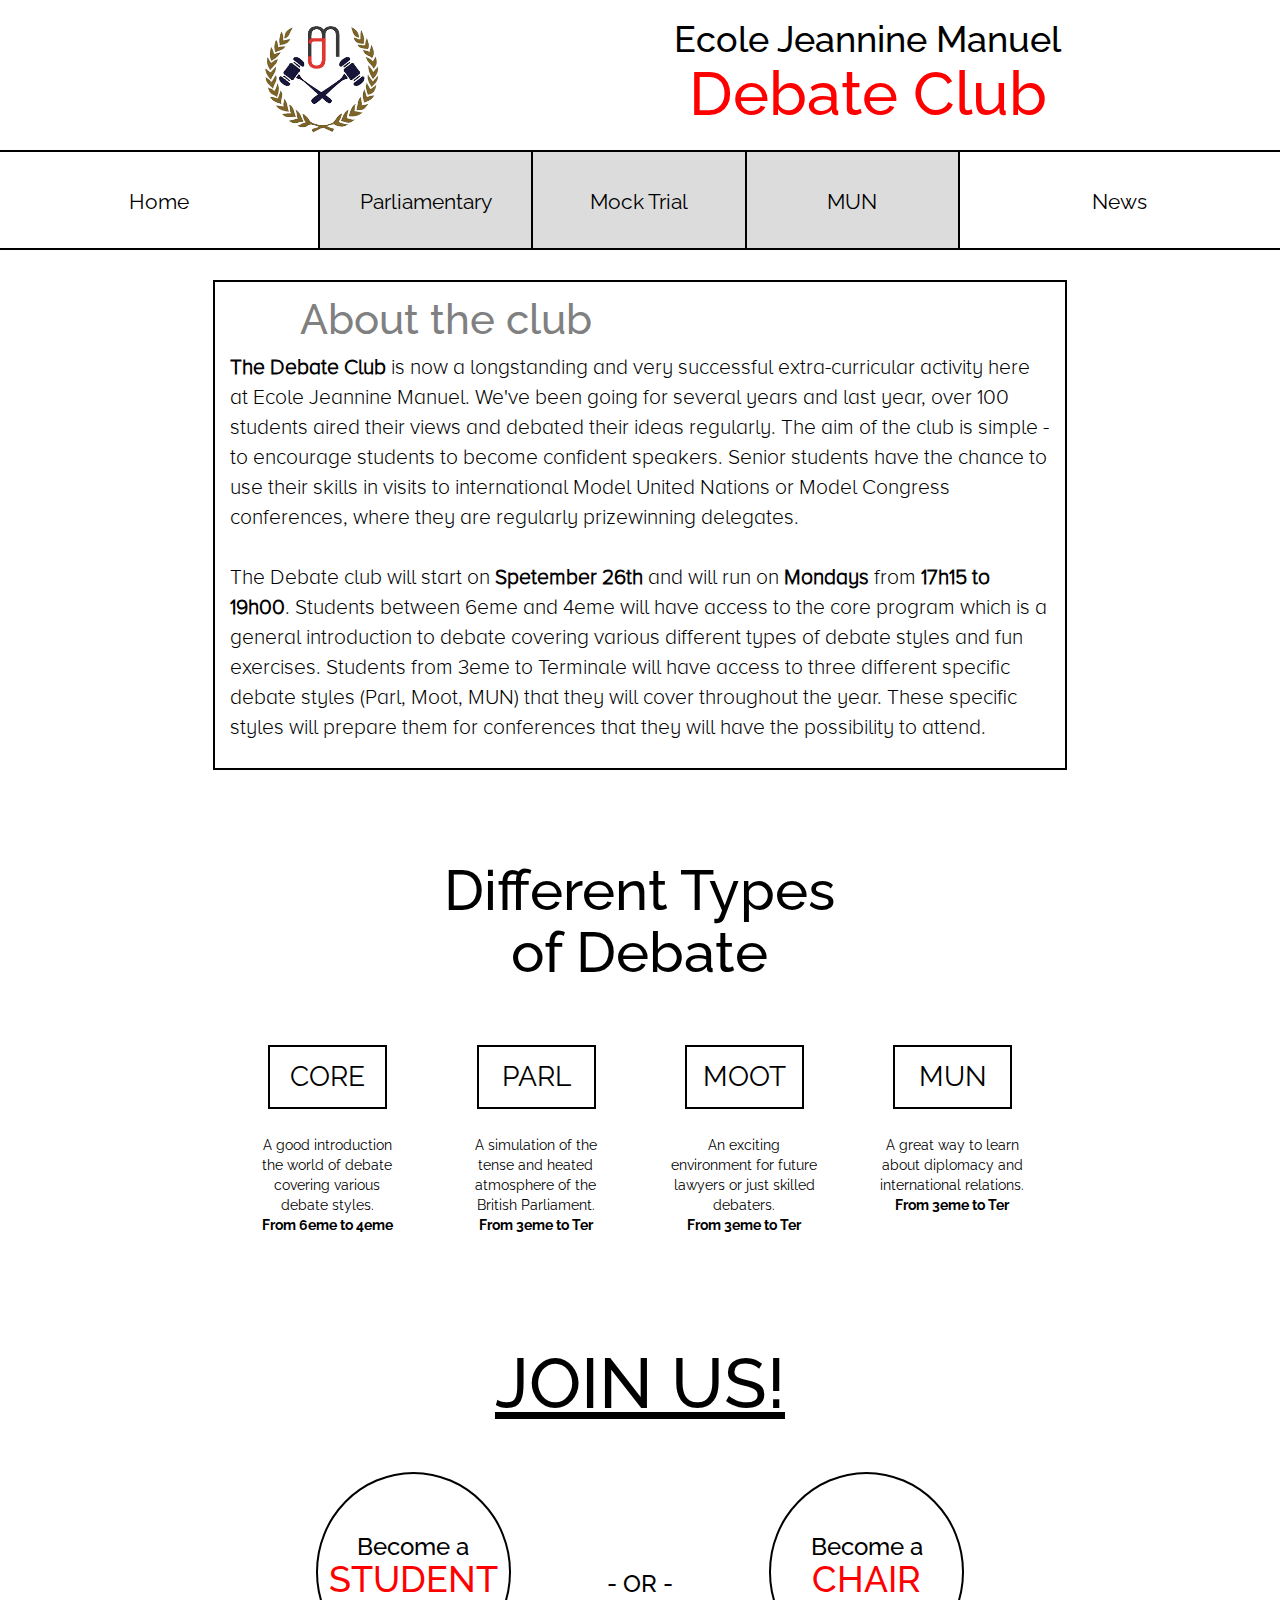
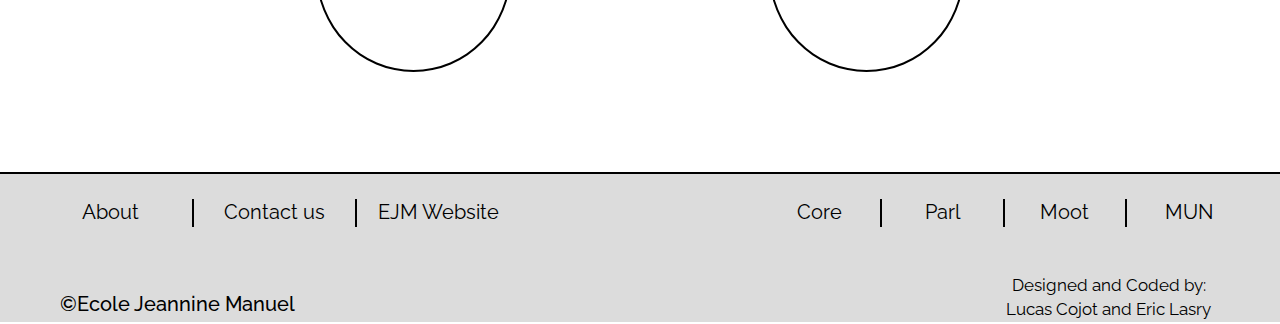
<file: index.html>
<!DOCTYPE html>
<html>
	<head>
		<link rel="stylesheet" href="https://maxcdn.bootstrapcdn.com/bootstrap/3.3.6/css/bootstrap.min.css">
		<link rel="stylesheet" type="text/css" href="home.css">

		<link href='https://fonts.googleapis.com/css?family=Raleway' rel='stylesheet' type='text/css'>

		<title>Debate Club | EJM</title>
	</head>
	<body>
<!-- HEADER -->
		<section class="col-sm-12 row" id="header_cont">

			<!-- LOGO -->
			<div class="col-sm-6" id="logo_div">
				<figure id="logo_box">
					<a href="index.html"><img src="logo.png"></a>
				</figure>
			</div>

			<!-- TITLE -->
			<div class="col-sm-6" id="title_div">
				<div id="title_box">
					<h1 id="title">Ecole Jeannine Manuel <br> <span style="color: red; font-size: 1.7em">Debate Club</span></h1>
				</div>
			</div>
		</section>

<!-- NAVBAR -->
		<section class="col-sm-12" id="navbar_cont">
			<ul id="navbar">
				<li class="col-sm-3 nav_li-1"><a href="index.html">Home</a></li>

				<li class="col-sm-2 nav_li-2"><a href="parl.html">Parliamentary</a></li>
				<li class="col-sm-2 nav_li-2"><a href="mock.html">Mock Trial</a></li>
				<li class="col-sm-2 nav_li-2"><a href="mun.html">MUN</a></li>

				<li class="col-sm-3 nav_li-1"><a href="news.html">News</a></li>
			</ul>
		</section>

<!-- MAIN -->
		<section id="main_cont">

			<!-- TEXT BOX -->
			<container class="col-sm-12 row" id="desc_cont">

				<p class="col-sm-2"></p>
				<div class="col-sm-8" id="desc_box">
					<div id="desc">
						<h1>About the club</h1>
						<p><b>The Debate Club</b> is now a longstanding and very successful extra-curricular activity here at Ecole Jeannine Manuel. We've been going for several years and last year, over 100 students aired their views and debated their ideas regularly.  The aim of the club is simple - to encourage students to become confident speakers. Senior students have the chance to use their skills in visits to international Model United Nations or Model Congress conferences, where they are regularly prizewinning delegates.<br></br>The Debate club will start on <b>Spetember 26th</b> and will run on <b>Mondays</b> from <b>17h15 to 19h00</b>. Students between 6eme and 4eme will have access to the core program which is a general introduction to debate covering various different types of debate styles and fun exercises. Students from 3eme to Terminale will have access to three different specific debate styles (Parl, Moot, MUN) that they will cover throughout the year. These specific styles will prepare them for conferences that they will have the possibility to attend.</p>
					</div>
				</div>
				<p class="col-sm-2"></p>

			</container>

			<!-- DEB-STYLE DESCS -->
			<container class="col-sm-12 row" id="deb-style_cont">

				<div id="deb-style_title-box">
					<p class="col-sm-4"></p>
					<div class="col-sm-4" id="deb-style_title">
						<h1>Different Types of Debate</h1>
					</div>
					<p class="col-sm-4"></p>
				</div>

				<ul class="col-sm-12" id="deb-style_names">
					<li class="col-sm-2"></li>

					<li class="col-sm-2" id="deb-style_name">
						<p class="col-sm-2"></p>
						<a class="col-sm-8" href="index.html">CORE</a>
						<p class="col-sm-2"></p>
					</li>
					<li class="col-sm-2" id="deb-style_name">
						<p class="col-sm-2"></p>
						<a class="col-sm-8" href="parl.html">PARL</a>
						<p class="col-sm-2"></p>
					</li>
					<li class="col-sm-2" id="deb-style_name">
						<p class="col-sm-2"></p>
						<a class="col-sm-8" href="mock.html">MOOT</a>
						<p class="col-sm-2"></p>
					</li>
					<li class="col-sm-2" id="deb-style_name">
						<p class="col-sm-2"></p>
						<a class="col-sm-8" href="mun.html">MUN</a>
						<p class="col-sm-2"></p>
					</li>

					<li class="col-sm-2"></li>
				</ul>

				<ul class="col-sm-12" id="deb-style_descs">
					<li class="col-sm-2"></li>

					<li class="col-sm-2" id="deb-style_desc">
						<p class="col-sm-12">A good introduction the world of debate covering various debate styles. </br><b>From 6eme to 4eme</b></p>
					</li>

					<li class="col-sm-2" id="deb-style_desc">
						<p class="col-sm-12">A simulation of the tense and heated atmosphere of the British Parliament.</br><b>From 3eme to Ter</b></p>
					</li>
					</li>

					<li class="col-sm-2" id="deb-style_desc">
						<p class="col-sm-12">An exciting environment for future lawyers or just skilled debaters.</br><b>From 3eme to Ter</b></p>
					</li>

					<li class="col-sm-2" id="deb-style_desc">
						<p class="col-sm-12">A great way to learn about diplomacy and international relations.</br><b>From 3eme to Ter</b></p>
					</li>

					<li class="col-sm-2"></li>
				</ul>

			</container>

			<!-- JOIN US -->
			<container class="col-sm-12 row" id="join-us_cont">
					<div class="col-sm-12" id="join-us_title-box">
						<p class="col-sm-4"></p>
						<h1 class="col-sm-4">JOIN US!</h1>
						<p class="col-sm-4"></p>
					</div>

					<div class="col-sm-12"id="join-us_choice">
						<div class="join-us_bubble" id="join-us-student_bubble">
							<a href="https://docs.google.com/a/ejm.org/forms/d/1s6_SRmsmvCvCXbtVdEc-xf67BshMgDVIGptC9AEbRVM/viewform?edit_requested=true" target='_blank'><h3>Become a <span style="color: red; font-size: 1.5em;">STUDENT</span></h3></a>
						</div>
						<div id="join-us-or">
							<h3>- OR -</h3>
						</div>
						<div class="join-us_bubble" id="join-us-chair_bubble">
							<a href="https://docs.google.com/a/ejm.org/forms/d/1v7_jCLaTkz9LcFVzv0KGFkTiORGOmo6UrcQ7BomN5L8/edit" target='_blank'><h3>Become a <span style="color: red; font-size: 1.5em;">CHAIR</span></h3></a>
						</div>
					</div>
			</container>
		</section>

<!-- FOOTER -->
		<section class="col-sm-12 footer">
			<container class="col-sm-12 row" id="footer_row-1">
				<ul class="col-sm-5" id="footer_ul-1">
					<li class="col-sm-4"><a href="http://www.ecolejeanninemanuel.org/fr/secondary/extra-scolaire/itemlist/category/119-debate-club.html" target='_blank'>About</a></li>
					<li class="col-sm-4"><a href="contact.html">Contact us</a></li>
					<li class="col-sm-4"><a href="http://www.ecolejeanninemanuel.org/en/public.html" target='_blank'>EJM Website</a></li>
				</ul>

				<ul class="col-sm-5" id="footer_ul-2">
					<li class="col-sm-3"><a href="index.html">Core</a></li>
					<li class="col-sm-3"><a href="parl.html">Parl</a></li>
					<li class="col-sm-3"><a href="mock.html">Moot</a></li>
					<li class="col-sm-3"><a href="mun.html">MUN</a></li>
				</ul>
			</container>

			<container class="col-sm-12 row" id="footer_row-2">
				<h3 class="col-sm-9">&copy;Ecole Jeannine Manuel</h3>
				<p class="col-sm-3">Designed and Coded by:<br>Lucas Cojot and Eric Lasry</p>
			</container>
		</sectiion>

		</body>
</html>
</file>
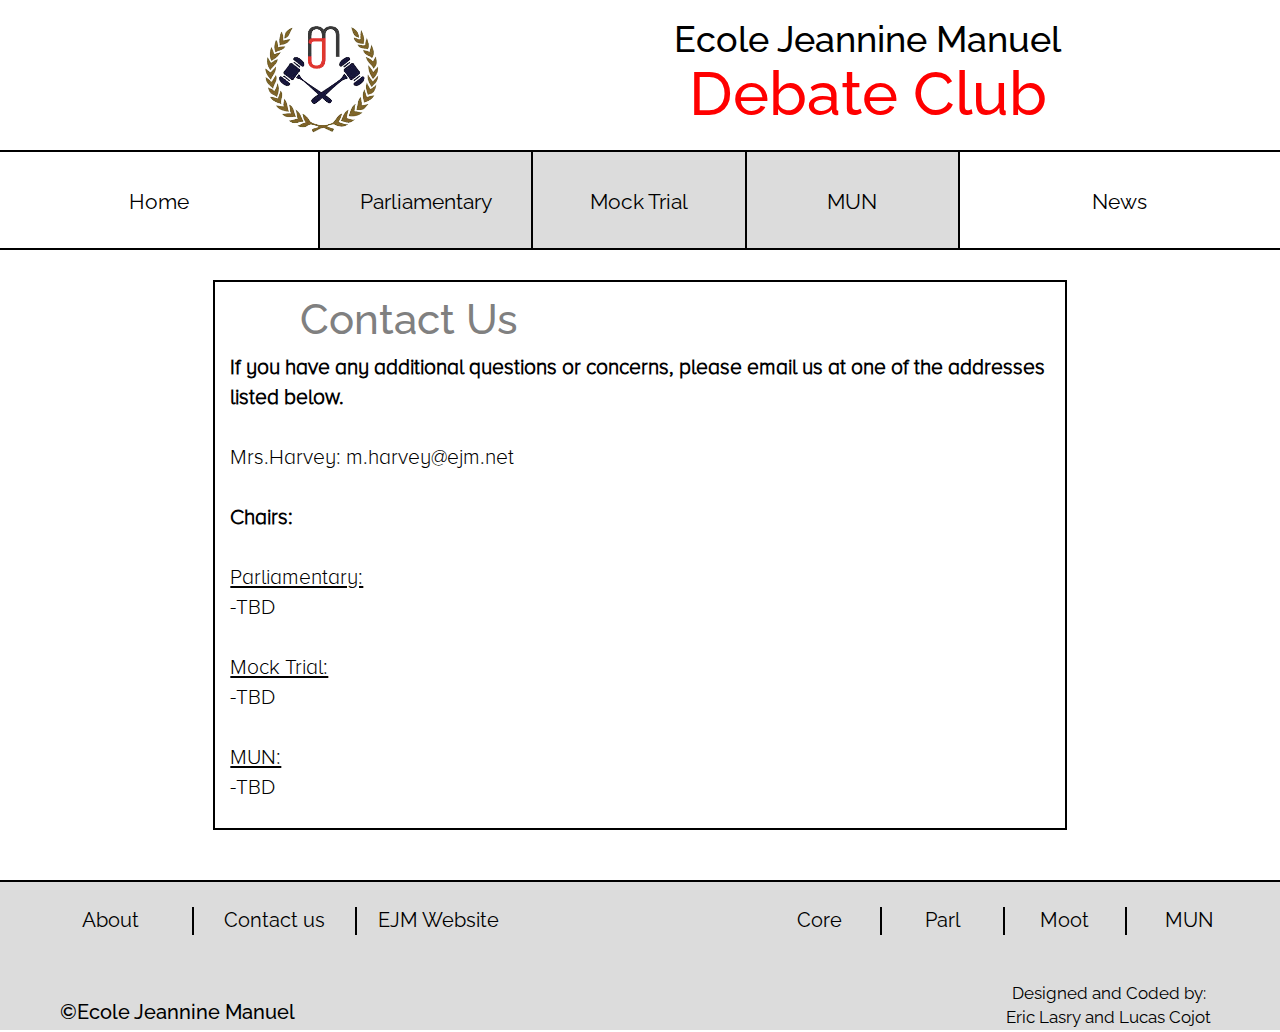
<file: contact.html>
<!DOCTYPE html>
<html>
	<head>
		<link rel="stylesheet" href="https://maxcdn.bootstrapcdn.com/bootstrap/3.3.6/css/bootstrap.min.css">
		<link rel="stylesheet" type="text/css" href="home.css">

		<link href='https://fonts.googleapis.com/css?family=Raleway' rel='stylesheet' type='text/css'>

		<title>Debate Club | EJM</title>
	</head>
	<body>
<!-- HEADER -->
		<section class="col-sm-12 row" id="header_cont">

			<!-- LOGO -->
			<div class="col-sm-6" id="logo_div">
				<figure id="logo_box">
					<img src="logo.png">
				</figure>
			</div>

			<!-- TITLE -->
			<div class="col-sm-6" id="title_div">
				<div id="title_box">
					<h1 id="title">Ecole Jeannine Manuel <br> <span style="color: red; font-size: 1.7em">Debate Club</span></h1>
				</div>
			</div>
		</section>

<!-- NAVBAR -->
		<section class="col-sm-12" id="navbar_cont">
			<ul id="navbar">
				<li class="col-sm-3 nav_li-1"><a href="index.html">Home</a></li>

				<li class="col-sm-2 nav_li-2"><a href="parl.html">Parliamentary</a></li>
				<li class="col-sm-2 nav_li-2"><a href="mock.html">Mock Trial</a></li>
				<li class="col-sm-2 nav_li-2"><a href="mun.html">MUN</a></li>

				<li class="col-sm-3 nav_li-1"><a href="news.html">News</a></li>
			</ul>
		</section>

<!-- MAIN -->
		<section id="main_cont">

			<!-- TEXT BOX -->
			<container class="col-sm-12 row" id="desc_cont">

				<p class="col-sm-2"></p>
				<div class="col-sm-8" id="desc_box">
					<div id="desc">
						<h1>Contact Us</h1>
						<p>
						<b>If you have any additional questions or concerns, please email us at one of the addresses listed below.</b>
						<br></br>
						Mrs.Harvey: m.harvey@ejm.net<br></br>
						<b>Chairs:</b></br>
						<br>
						<span style="text-decoration:underline">Parliamentary:</span></br>
						-TBD
						<br></br>
						<span style="text-decoration:underline">Mock Trial:</span></br>
						-TBD
						<br></br>
						<span style="text-decoration:underline">MUN:</span></br>
						-TBD
						</p>
					</div>
				</div>
				<p class="col-sm-2"></p>

			</container>
<!-- FOOTER -->
		<section class="col-sm-12 footer">
			<container class="col-sm-12 row" id="footer_row-1">
				<ul class="col-sm-5" id="footer_ul-1">
					<li class="col-sm-4"><a href="http://www.ecolejeanninemanuel.org/fr/secondary/extra-scolaire/itemlist/category/119-debate-club.html" target='_blank'>About</a></li>
					<li class="col-sm-4"><a href="contact.html">Contact us</a></li>
					<li class="col-sm-4"><a href="http://www.ecolejeanninemanuel.org/en/public.html" target='_blank'>EJM Website</a></li>
				</ul>

				<ul class="col-sm-5" id="footer_ul-2">
					<li class="col-sm-3"><a href="index.html">Core</a></li>
					<li class="col-sm-3"><a href="parl.html">Parl</a></li>
					<li class="col-sm-3"><a href="mock.html">Moot</a></li>
					<li class="col-sm-3"><a href="mun.html">MUN</a></li>
				</ul>
			</container>

			<container class="col-sm-12 row" id="footer_row-2">
				<h3 class="col-sm-9">&copy;Ecole Jeannine Manuel</h3>
				<p class="col-sm-3">Designed and Coded by:<br>Eric Lasry and Lucas Cojot</p>
			</container>
		</sectiion>

		</body>
</html>
</file>
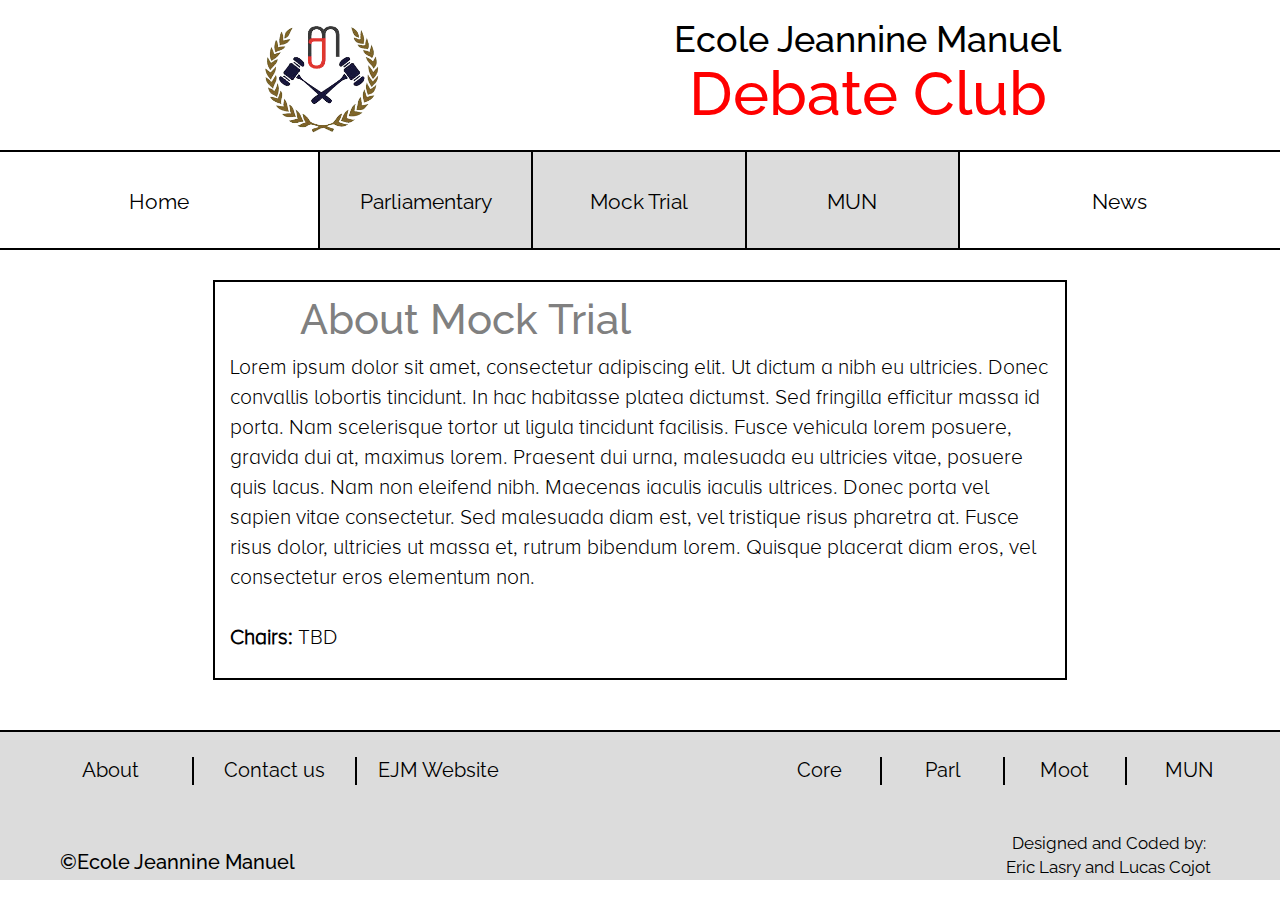
<file: mock.html>
<!DOCTYPE html>
<html>
	<head>
		<link rel="stylesheet" href="https://maxcdn.bootstrapcdn.com/bootstrap/3.3.6/css/bootstrap.min.css">
		<link rel="stylesheet" type="text/css" href="home.css">

		<link href='https://fonts.googleapis.com/css?family=Raleway' rel='stylesheet' type='text/css'>

		<title>Debate Club | EJM</title>
	</head>
	<body>
<!-- HEADER -->
		<section class="col-sm-12 row" id="header_cont">

			<!-- LOGO -->
			<div class="col-sm-6" id="logo_div">
				<figure id="logo_box">
					<a href="index.html"><img src="logo.png"></a>
				</figure>
			</div>

			<!-- TITLE -->
			<div class="col-sm-6" id="title_div">
				<div id="title_box">
					<h1 id="title">Ecole Jeannine Manuel <br> <span style="color: red; font-size: 1.7em">Debate Club</span></h1>
				</div>
			</div>
		</section>

<!-- NAVBAR -->
		<section class="col-sm-12" id="navbar_cont">
			<ul id="navbar">
				<li class="col-sm-3 nav_li-1"><a href="index.html">Home</a></li>

				<li class="col-sm-2 nav_li-2"><a href="parl.html">Parliamentary</a></li>
				<li class="col-sm-2 nav_li-2"><a href="mock.html">Mock Trial</a></li>
				<li class="col-sm-2 nav_li-2"><a href="mun.html">MUN</a></li>

				<li class="col-sm-3 nav_li-1"><a href="news.html">News</a></li>
			</ul>
		</section>

<!-- MAIN -->
		<section id="main_cont">

			<!-- TEXT BOX -->
			<container class="col-sm-12 row" id="desc_cont">

				<p class="col-sm-2"></p>
				<div class="col-sm-8" id="desc_box">
					<div id="desc">
						<h1>About Mock Trial</h1>
						<p>Lorem ipsum dolor sit amet, consectetur adipiscing elit. Ut dictum a nibh eu ultricies. Donec convallis lobortis tincidunt. In hac habitasse platea dictumst. Sed fringilla efficitur massa id porta. Nam scelerisque tortor ut ligula tincidunt facilisis. Fusce vehicula lorem posuere, gravida dui at, maximus lorem. Praesent dui urna, malesuada eu ultricies vitae, posuere quis lacus. Nam non eleifend nibh. Maecenas iaculis iaculis ultrices. Donec porta vel sapien vitae consectetur. Sed malesuada diam est, vel tristique risus pharetra at. Fusce risus dolor, ultricies ut massa et, rutrum bibendum lorem. Quisque placerat diam eros, vel consectetur eros elementum non.
						<br></br>
						<b>Chairs:</b> TBD</p>
					</div>
				</div>
				<p class="col-sm-2"></p>

			</container>
<!-- FOOTER -->
		<section class="col-sm-12 footer">
			<container class="col-sm-12 row" id="footer_row-1">
				<ul class="col-sm-5" id="footer_ul-1">
					<li class="col-sm-4"><a href="http://www.ecolejeanninemanuel.org/fr/secondary/extra-scolaire/itemlist/category/119-debate-club.html" target='_blank'>About</a></li>
					<li class="col-sm-4"><a href="contact.html">Contact us</a></li>
					<li class="col-sm-4"><a href="http://www.ecolejeanninemanuel.org/en/public.html" target='_blank'>EJM Website</a></li>
				</ul>

				<ul class="col-sm-5" id="footer_ul-2">
					<li class="col-sm-3"><a href="index.html">Core</a></li>
					<li class="col-sm-3"><a href="parl.html">Parl</a></li>
					<li class="col-sm-3"><a href="mock.html">Moot</a></li>
					<li class="col-sm-3"><a href="mun.html">MUN</a></li>
				</ul>
			</container>

			<container class="col-sm-12 row" id="footer_row-2">
				<h3 class="col-sm-9">&copy;Ecole Jeannine Manuel</h3>
				<p class="col-sm-3">Designed and Coded by:<br>Eric Lasry and Lucas Cojot</p>
			</container>
		</sectiion>

		</body>
</html>
</file>
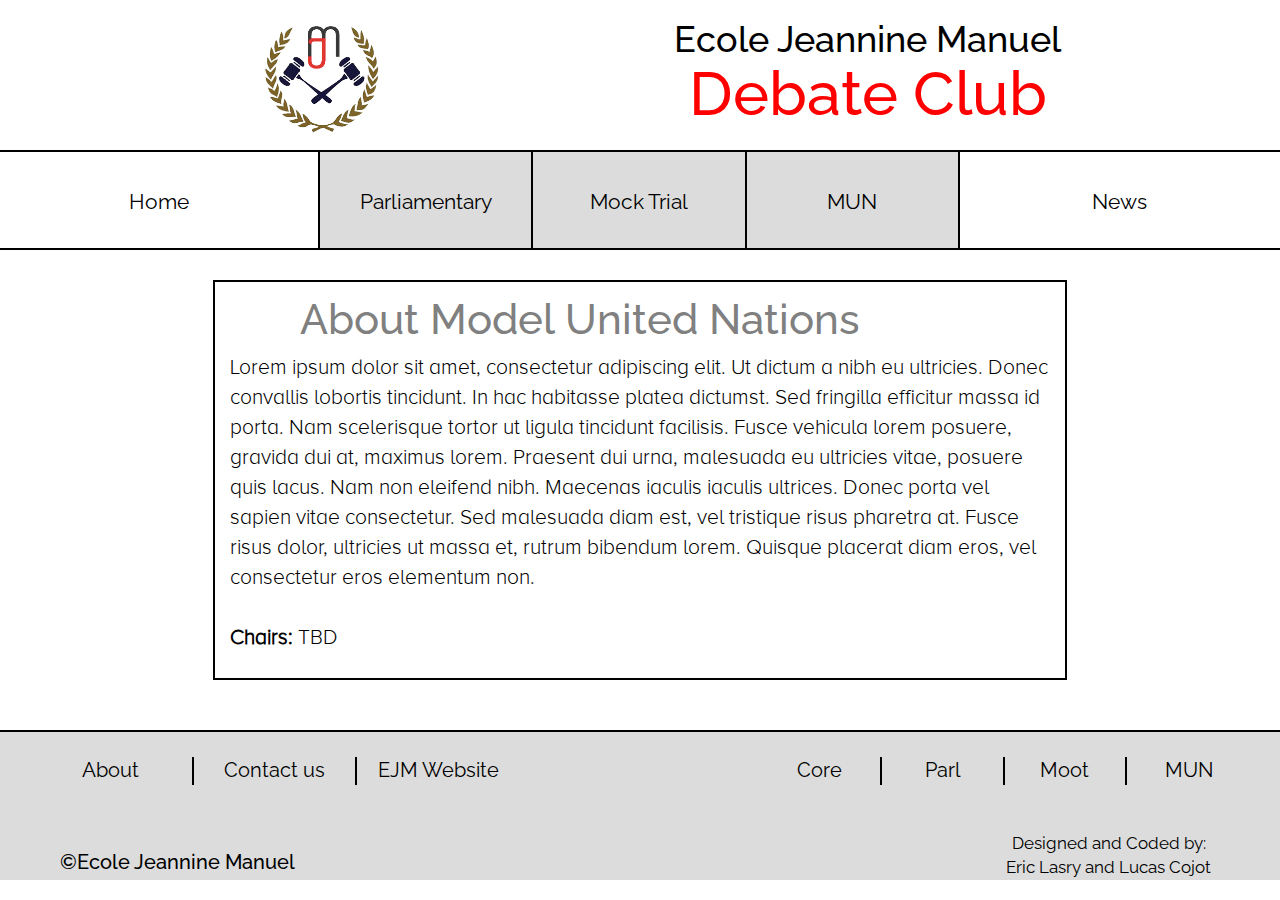
<file: mun.html>
<!DOCTYPE html>
<html>
	<head>
		<link rel="stylesheet" href="https://maxcdn.bootstrapcdn.com/bootstrap/3.3.6/css/bootstrap.min.css">
		<link rel="stylesheet" type="text/css" href="home.css">

		<link href='https://fonts.googleapis.com/css?family=Raleway' rel='stylesheet' type='text/css'>

		<title>Debate Club | EJM</title>
	</head>
	<body>
<!-- HEADER -->
		<section class="col-sm-12 row" id="header_cont">

			<!-- LOGO -->
			<div class="col-sm-6" id="logo_div">
				<figure id="logo_box">
					<a href="index.html"><img src="logo.png"></a>
				</figure>
			</div>

			<!-- TITLE -->
			<div class="col-sm-6" id="title_div">
				<div id="title_box">
					<h1 id="title">Ecole Jeannine Manuel <br> <span style="color: red; font-size: 1.7em">Debate Club</span></h1>
				</div>
			</div>
		</section>

<!-- NAVBAR -->
		<section class="col-sm-12" id="navbar_cont">
			<ul id="navbar">
				<li class="col-sm-3 nav_li-1"><a href="index.html">Home</a></li>

				<li class="col-sm-2 nav_li-2"><a href="parl.html">Parliamentary</a></li>
				<li class="col-sm-2 nav_li-2"><a href="mock.html">Mock Trial</a></li>
				<li class="col-sm-2 nav_li-2"><a href="mun.html">MUN</a></li>

				<li class="col-sm-3 nav_li-1"><a href="news.html">News</a></li>
			</ul>
		</section>

<!-- MAIN -->
		<section id="main_cont">

			<!-- TEXT BOX -->
			<container class="col-sm-12 row" id="desc_cont">

				<p class="col-sm-2"></p>
				<div class="col-sm-8" id="desc_box">
					<div id="desc">
						<h1>About Model United Nations</h1>
						<p>Lorem ipsum dolor sit amet, consectetur adipiscing elit. Ut dictum a nibh eu ultricies. Donec convallis lobortis tincidunt. In hac habitasse platea dictumst. Sed fringilla efficitur massa id porta. Nam scelerisque tortor ut ligula tincidunt facilisis. Fusce vehicula lorem posuere, gravida dui at, maximus lorem. Praesent dui urna, malesuada eu ultricies vitae, posuere quis lacus. Nam non eleifend nibh. Maecenas iaculis iaculis ultrices. Donec porta vel sapien vitae consectetur. Sed malesuada diam est, vel tristique risus pharetra at. Fusce risus dolor, ultricies ut massa et, rutrum bibendum lorem. Quisque placerat diam eros, vel consectetur eros elementum non.<br></br>
						<b>Chairs:</b> TBD</p>
					</div>
				</div>
				<p class="col-sm-2"></p>

			</container>
<!-- FOOTER -->
		<section class="col-sm-12 footer">
			<container class="col-sm-12 row" id="footer_row-1">
				<ul class="col-sm-5" id="footer_ul-1">
					<li class="col-sm-4"><a href="http://www.ecolejeanninemanuel.org/fr/secondary/extra-scolaire/itemlist/category/119-debate-club.html" target='_blank'>About</a></li>
					<li class="col-sm-4"><a href="contact.html">Contact us</a></li>
					<li class="col-sm-4"><a href="http://www.ecolejeanninemanuel.org/en/public.html" target='_blank'>EJM Website</a></li>
				</ul>

				<ul class="col-sm-5" id="footer_ul-2">
					<li class="col-sm-3"><a href="index.html">Core</a></li>
					<li class="col-sm-3"><a href="parl.html">Parl</a></li>
					<li class="col-sm-3"><a href="mock.html">Moot</a></li>
					<li class="col-sm-3"><a href="mun.html">MUN</a></li>
				</ul>
			</container>

			<container class="col-sm-12 row" id="footer_row-2">
				<h3 class="col-sm-9">&copy;Ecole Jeannine Manuel</h3>
				<p class="col-sm-3">Designed and Coded by:<br>Eric Lasry and Lucas Cojot</p>
			</container>
		</sectiion>

		</body>
</html>
</file>
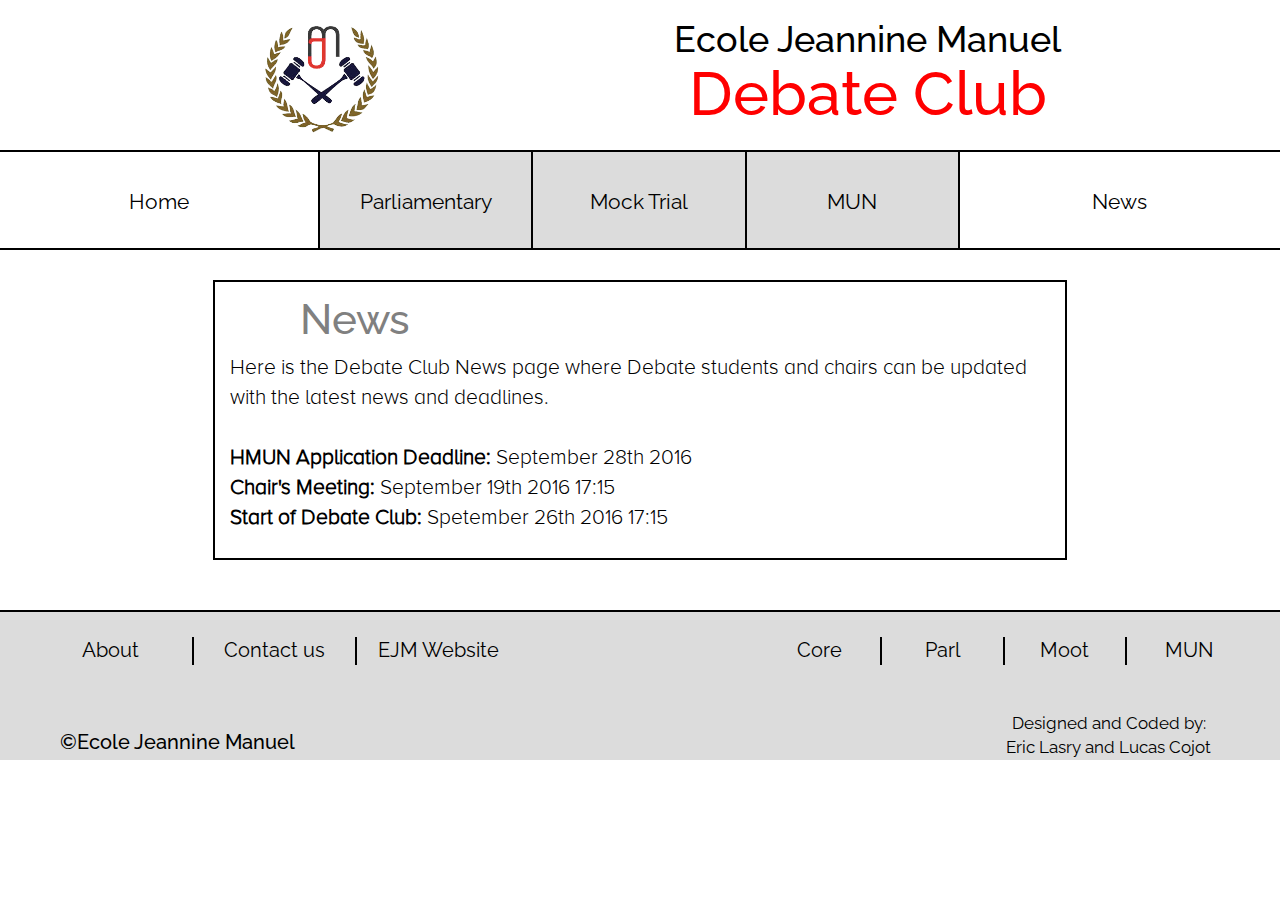
<file: news.html>
<!DOCTYPE html>
<html>
	<head>
		<link rel="stylesheet" href="https://maxcdn.bootstrapcdn.com/bootstrap/3.3.6/css/bootstrap.min.css">
		<link rel="stylesheet" type="text/css" href="home.css">

		<link href='https://fonts.googleapis.com/css?family=Raleway' rel='stylesheet' type='text/css'>

		<title>Debate Club | EJM</title>
	</head>
	<body>
<!-- HEADER -->
		<section class="col-sm-12 row" id="header_cont">

			<!-- LOGO -->
			<div class="col-sm-6" id="logo_div">
				<figure id="logo_box">
					<a href="index.html"><img src="logo.png"></a>
				</figure>
			</div>

			<!-- TITLE -->
			<div class="col-sm-6" id="title_div">
				<div id="title_box">
					<h1 id="title">Ecole Jeannine Manuel <br> <span style="color: red; font-size: 1.7em">Debate Club</span></h1>
				</div>
			</div>
		</section>

<!-- NAVBAR -->
		<section class="col-sm-12" id="navbar_cont">
			<ul id="navbar">
				<li class="col-sm-3 nav_li-1"><a href="index.html">Home</a></li>

				<li class="col-sm-2 nav_li-2"><a href="parl.html">Parliamentary</a></li>
				<li class="col-sm-2 nav_li-2"><a href="mock.html">Mock Trial</a></li>
				<li class="col-sm-2 nav_li-2"><a href="mun.html">MUN</a></li>

				<li class="col-sm-3 nav_li-1"><a href="news.html">News</a></li>
			</ul>
		</section>

<!-- MAIN -->
		<section id="main_cont">

			<!-- TEXT BOX -->
			<container class="col-sm-12 row" id="desc_cont">

				<p class="col-sm-2"></p>
				<div class="col-sm-8" id="desc_box">
					<div id="desc">
						<h1>News</h1>
						<p>
						Here is the Debate Club News page where Debate students and chairs can be updated with the latest news and deadlines.<br></br>
						<b>HMUN Application Deadline:</b> September 28th 2016</br>
						<b>Chair's Meeting:</b> September 19th 2016 17:15</br>
						<b>Start of Debate Club:</b> Spetember 26th 2016 17:15</br>
						</p>
					</div>
				</div>
				<p class="col-sm-2"></p>

			</container>
<!-- FOOTER -->
		<section class="col-sm-12 footer">
			<container class="col-sm-12 row" id="footer_row-1">
				<ul class="col-sm-5" id="footer_ul-1">
					<li class="col-sm-4"><a href="http://www.ecolejeanninemanuel.org/fr/secondary/extra-scolaire/itemlist/category/119-debate-club.html" target='_blank'>About</a></li>
					<li class="col-sm-4"><a href="contact.html">Contact us</a></li>
					<li class="col-sm-4"><a href="http://www.ecolejeanninemanuel.org/en/public.html" target='_blank'>EJM Website</a></li>
				</ul>

				<ul class="col-sm-5" id="footer_ul-2">
					<li class="col-sm-3"><a href="index.html">Core</a></li>
					<li class="col-sm-3"><a href="parl.html">Parl</a></li>
					<li class="col-sm-3"><a href="mock.html">Moot</a></li>
					<li class="col-sm-3"><a href="mun.html">MUN</a></li>
				</ul>
			</container>

			<container class="col-sm-12 row" id="footer_row-2">
				<h3 class="col-sm-9">&copy;Ecole Jeannine Manuel</h3>
				<p class="col-sm-3">Designed and Coded by:<br>Eric Lasry and Lucas Cojot</p>
			</container>
		</sectiion>

		</body>
</html>
</file>
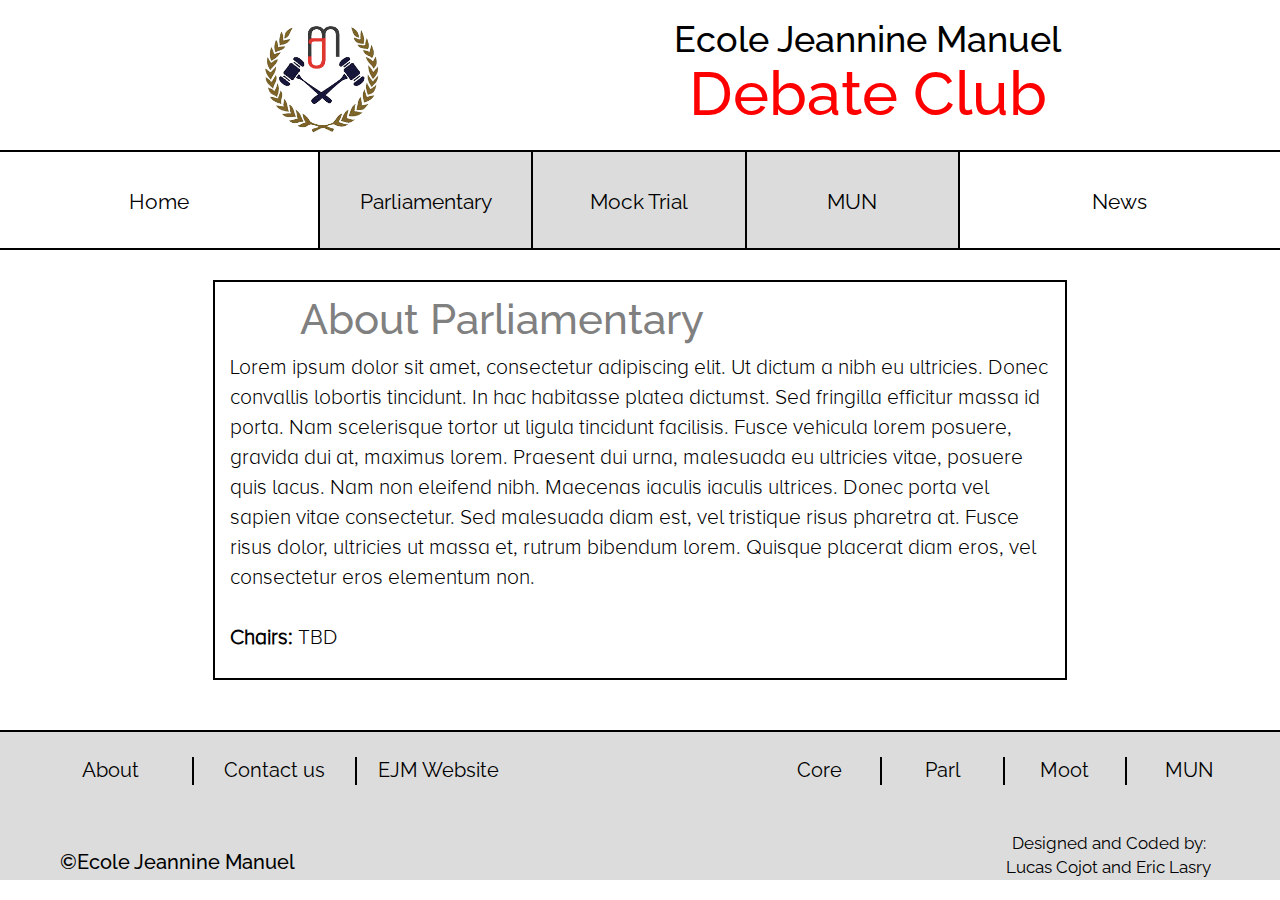
<file: parl.html>
<!DOCTYPE html>
<html>
	<head>
		<link rel="stylesheet" href="https://maxcdn.bootstrapcdn.com/bootstrap/3.3.6/css/bootstrap.min.css">
		<link rel="stylesheet" type="text/css" href="home.css">

		<link href='https://fonts.googleapis.com/css?family=Raleway' rel='stylesheet' type='text/css'>

		<title>Debate Club | EJM</title>
	</head>
	<body>
<!-- HEADER -->
		<section class="col-sm-12 row" id="header_cont">

			<!-- LOGO -->
			<div class="col-sm-6" id="logo_div">
				<figure id="logo_box">
					<a href="index.html"><img src="logo.png"></a>
				</figure>
			</div>

			<!-- TITLE -->
			<div class="col-sm-6" id="title_div">
				<div id="title_box">
					<h1 id="title">Ecole Jeannine Manuel <br> <span style="color: red; font-size: 1.7em">Debate Club</span></h1>
				</div>
			</div>
		</section>

<!-- NAVBAR -->
		<section class="col-sm-12" id="navbar_cont">
			<ul id="navbar">
				<li class="col-sm-3 nav_li-1"><a href="index.html">Home</a></li>

				<li class="col-sm-2 nav_li-2"><a href="parl.html">Parliamentary</a></li>
				<li class="col-sm-2 nav_li-2"><a href="mock.html">Mock Trial</a></li>
				<li class="col-sm-2 nav_li-2"><a href="mun.html">MUN</a></li>

				<li class="col-sm-3 nav_li-1"><a href="news.html">News</a></li>
			</ul>
		</section>

<!-- MAIN -->
		<section id="main_cont">

			<!-- TEXT BOX -->
			<container class="col-sm-12 row" id="desc_cont">

				<p class="col-sm-2"></p>
				<div class="col-sm-8" id="desc_box">
					<div id="desc">
						<h1>About Parliamentary</h1>
						<p>Lorem ipsum dolor sit amet, consectetur adipiscing elit. Ut dictum a nibh eu ultricies. Donec convallis lobortis tincidunt. In hac habitasse platea dictumst. Sed fringilla efficitur massa id porta. Nam scelerisque tortor ut ligula tincidunt facilisis. Fusce vehicula lorem posuere, gravida dui at, maximus lorem. Praesent dui urna, malesuada eu ultricies vitae, posuere quis lacus. Nam non eleifend nibh. Maecenas iaculis iaculis ultrices. Donec porta vel sapien vitae consectetur. Sed malesuada diam est, vel tristique risus pharetra at. Fusce risus dolor, ultricies ut massa et, rutrum bibendum lorem. Quisque placerat diam eros, vel consectetur eros elementum non.
						<br></br>
						<b>Chairs:</b> TBD</p>
					</div>
				</div>
				<p class="col-sm-2"></p>

			</container>
<!-- FOOTER -->
		<section class="col-sm-12 footer">
			<container class="col-sm-12 row" id="footer_row-1">
				<ul class="col-sm-5" id="footer_ul-1">
					<li class="col-sm-4"><a href="http://www.ecolejeanninemanuel.org/fr/secondary/extra-scolaire/itemlist/category/119-debate-club.html" target='_blank'>About</a></li>
					<li class="col-sm-4"><a href="contact.html">Contact us</a></li>
					<li class="col-sm-4"><a href="http://www.ecolejeanninemanuel.org/en/public.html" target='_blank'>EJM Website</a></li>
				</ul>

				<ul class="col-sm-5" id="footer_ul-2">
					<li class="col-sm-3"><a href="index.html">Core</a></li>
					<li class="col-sm-3"><a href="parl.html">Parl</a></li>
					<li class="col-sm-3"><a href="mock.html">Moot</a></li>
					<li class="col-sm-3"><a href="mun.html">MUN</a></li>
				</ul>
			</container>

			<container class="col-sm-12 row" id="footer_row-2">
				<h3 class="col-sm-9">&copy;Ecole Jeannine Manuel</h3>
				<p class="col-sm-3">Designed and Coded by:<br>Lucas Cojot and Eric Lasry</p>
			</container>
		</sectiion>

		</body>
</html>
</file>
<file: home.css>
@font-face {
    font-family: 'Proxima Nova';
    font-weight: normal;
	src: url(proxima-nova_light.otf);
}

body {
	color: black;
	font-family: 'Raleway', 'Proxima Nova', sans-serif;
 	text-align: center;
  	display: block;
}

.row {
	padding: 0;
	margin: 0;
}

ul {
	list-style: none;
  padding: 0;
  margin: 0;
}

li {
	display: inline;
	padding: 0;
}

/* HEADER */
#header_cont {
  height: 150px;
}

#logo_div {
  margin: 20px 0 5px 0;
}

#logo_div img {
  width: 168px;
  height: 140px;
}

#title_div {
  display: flex;
  flex-wrap: wrap;
  justify-content: center;
  padding-right: 200px;
}

/* NAVBAR */
#navbar_cont {
  height: 130px;
  padding: 0;
}

#navbar li {
  height: 100px;
  font-size: 1.5em;
  padding-top: 35px;
  border-top: 2px solid black;
  border-bottom: 2px solid black;
  border-right: 2px solid black;
}

#navbar li:hover {
  text-decoration: underline;
}

#navbar :last-child {
  border-right: 0px solid black;
}

#navbar a {
  color: black;
}

#navbar a:hover {
  text-decoration: none;
}

.nav_li-1 {
  background-color: rgb(255,255,255);
}

.nav_li-2 {
  background-color: rgb(220,220,220);
}

/* DESC PARAGRAPH */
#desc_cont {
  	margin: 0 auto 0 auto;
}

#desc_box {
 	padding: 15px;
  border: 2px solid black;
}

#desc {
	text-align: left;
}

#desc h1 {
	font-size: 3em;
  color: gray;
  margin: 0px 0 10px 70px;
}

#desc p {
	font-family: 'Proxima Nova';
	font-size: 1.5em;
}

/* DEB-STYLE OVERVIEW */
#deb-style_title-box {
	width: 100%;
	height: 155px;
	margin: 70px 0 50px 0;
}

#deb-style_title-box h1 {
	font-size: 4em;
}

#deb-style_names {
	width: 100%;
	height: 40px;
  margin-bottom: 30px
}

#deb-style_name {
	font-size: 2em;
}

#deb-style_name a {
	color: black;
	padding: 10px;
	border: 2px solid black;
}

#deb-style_desc {
	margin-top: 20px;
}

/* JOIN US */
#join-us_cont {
  margin-bottom: 50px;
}
#join-us_title-box h1 {
	font-size: 5em;
	text-decoration: underline;
	margin: 100px 0 50px 0;
}

#join-us_choice div {
	text-align: center;
	display: inline-block;
}

#join-us_choice h3 {
	color: black;
	font-size: 1.7em;
	margin-top: 60px;
}

#join-us_choice a:hover {
	text-decoration: none;
}

#join-us_choice span:hover {
  text-decoration: underline;
}

.join-us_bubble {
	width: 15.625%;
	height: 200px;
	border: 2px solid black;
	border-radius: 50%;
}

#join-us-or {
	width: 20%;
}

/* FOOTER */
.footer {
  height: 150px;
  background-color: rgb(220,220,220);
  border-top: 2px solid black;
  margin-top: 50px;
}

#footer_row-1 {
  height: 100px;
  font-size: 1.4em;
}

#footer_row-1 > ul {
  margin-top: 25px;
}

#footer_row-1 li {
  border-right: 2px solid black;
}

#footer_row-1 a {
  color: black;
  text-decoration: none;
}

#footer_row-1 :last-child {
  border-right: 0px solid black;
}

#footer_ul-2 {
  float: right;
}

#footer_row-2 {
  height: 50px;
  display: inline;
}

#footer_row-2 h3 {
  font-size: 1.4em;
  text-align: left;
  padding-left: 45px;
  margin-bottom: 0;
}

#footer_row-2 p {
  font-size: 1.2em;
  text-align: center;
  margin-bottom: 0;
}
</file>
